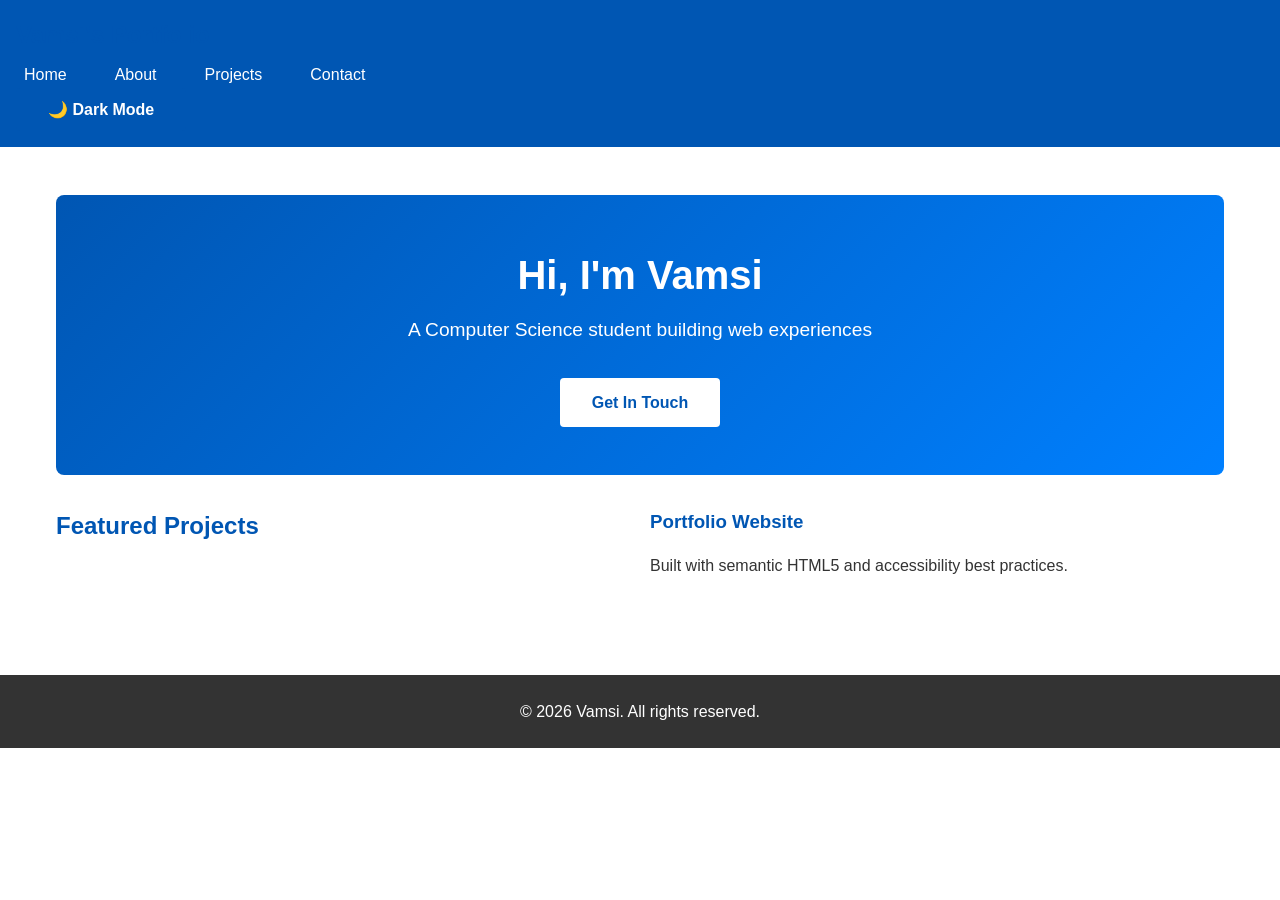
<file: index.html>
<!DOCTYPE html>
<html lang="en">
<head>
    <meta charset="UTF-8">
    <meta name="viewport" content="width=device-width, initial-scale=1.0">
    <meta name="description" content="Welcome to my portfolio. I'm a CS student passionate about web development.">
    <title>Home - Vamsi's Portfolio</title>
    <link rel="stylesheet" href="style.css">
</head>
<body>

    <header>
        <nav>
            <h1>Vamsi's Portfolio</h1>

            <ul>
                <li><a href="index.html" aria-current="page">Home</a></li>
                <li><a href="about.html">About</a></li>
                <li><a href="projects.html">Projects</a></li>
                <li><a href="contact.html">Contact</a></li>
            </ul>

            <button id="themeBtn">🌙 Dark Mode</button>
        </nav>
    </header>

    <main>
        <!-- HERO SECTION -->
        <section class="hero">
            <h1>Hi, I'm Vamsi</h1>
            <p>A Computer Science student building web experiences</p>
            <a href="contact.html" class="btn">Get In Touch</a>
        </section>

        <!-- FEATURED PROJECTS -->
        <section class="featured-projects projects">
            <h2>Featured Projects</h2>

            <article>
                <h3>Portfolio Website</h3>
                <p>Built with semantic HTML5 and accessibility best practices.</p>
            </article>

        </section>
    </main>

    <footer>
        <p>&copy; 2026 Vamsi. All rights reserved.</p>
    </footer>

    <script>
        const themeBtn = document.getElementById("themeBtn");

        themeBtn.addEventListener("click", function () {
            document.body.classList.toggle("dark");
        });
    </script>

</body>
</html>
</file>
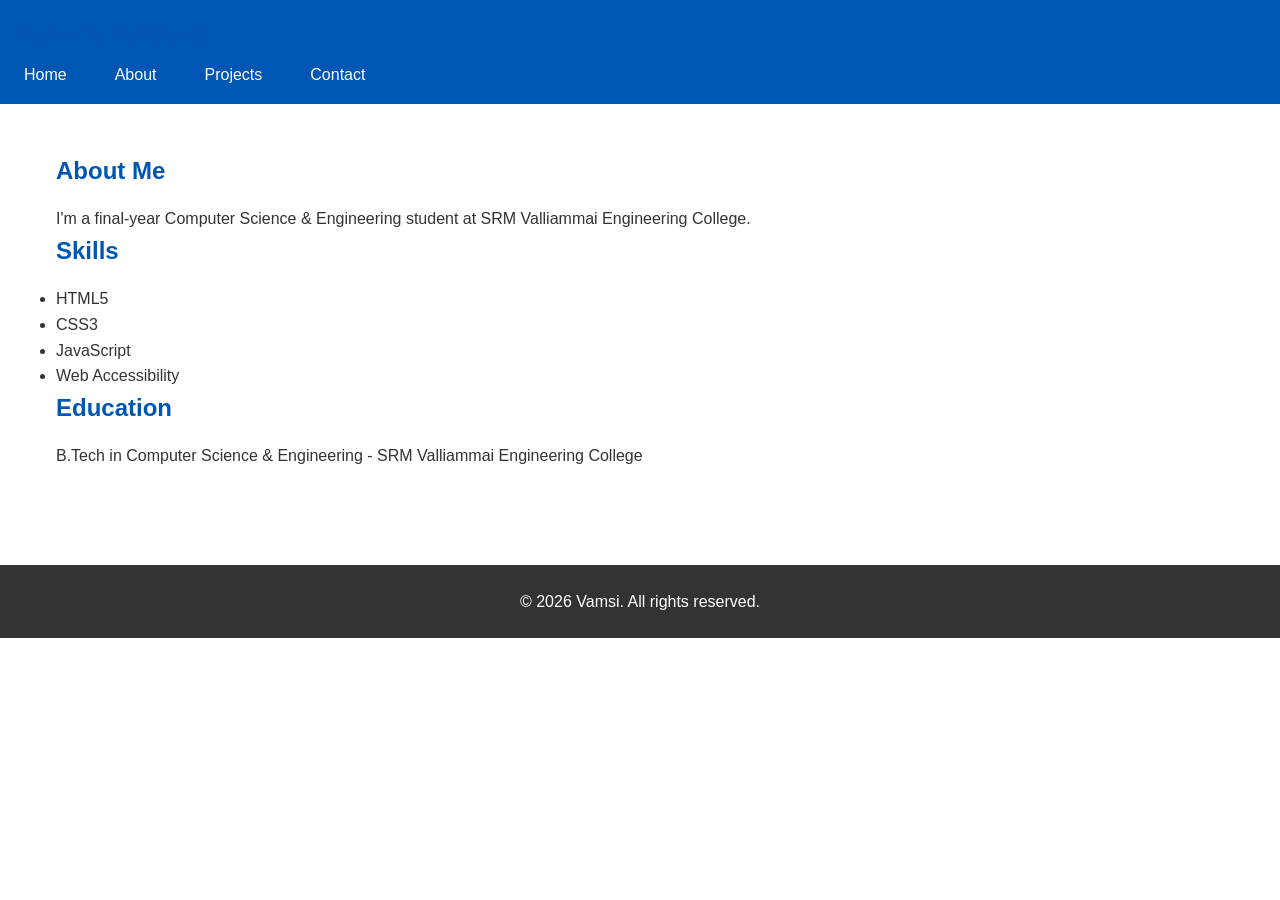
<file: about.html>
<!DOCTYPE html>
<html lang="en">
<head>
    <meta charset="UTF-8">
    <meta name="viewport" content="width=device-width, initial-scale=1.0">
    <meta name="description" content="Learn more about Vamsi, a CS student at SRM Valliammai Engineering College.">
    <title>About - Vamsi's Portfolio</title>
    <link rel="stylesheet" href="style.css">
</head>
<body>
    <header>
        <nav>
            <h1>Vamsi's Portfolio</h1>
            <ul>
                <li><a href="index.html">Home</a></li>
                <li><a href="about.html" aria-current="page">About</a></li>
                <li><a href="projects.html">Projects</a></li>
                <li><a href="contact.html">Contact</a></li>
            </ul>
        </nav>
    </header>

    <main>
        <section>
            <h1>About Me</h1>
            <p>I'm a final-year Computer Science & Engineering student at SRM Valliammai Engineering College.</p>
            
            <h2>Skills</h2>
            <ul>
                <li>HTML5</li>
                <li>CSS3</li>
                <li>JavaScript</li>
                <li>Web Accessibility</li>
            </ul>

            <h2>Education</h2>
            <p>B.Tech in Computer Science & Engineering - SRM Valliammai Engineering College</p>
        </section>
    </main>

    <footer>
        <p>&copy; 2026 Vamsi. All rights reserved.</p>
    </footer>
</body>
</html>
</file>
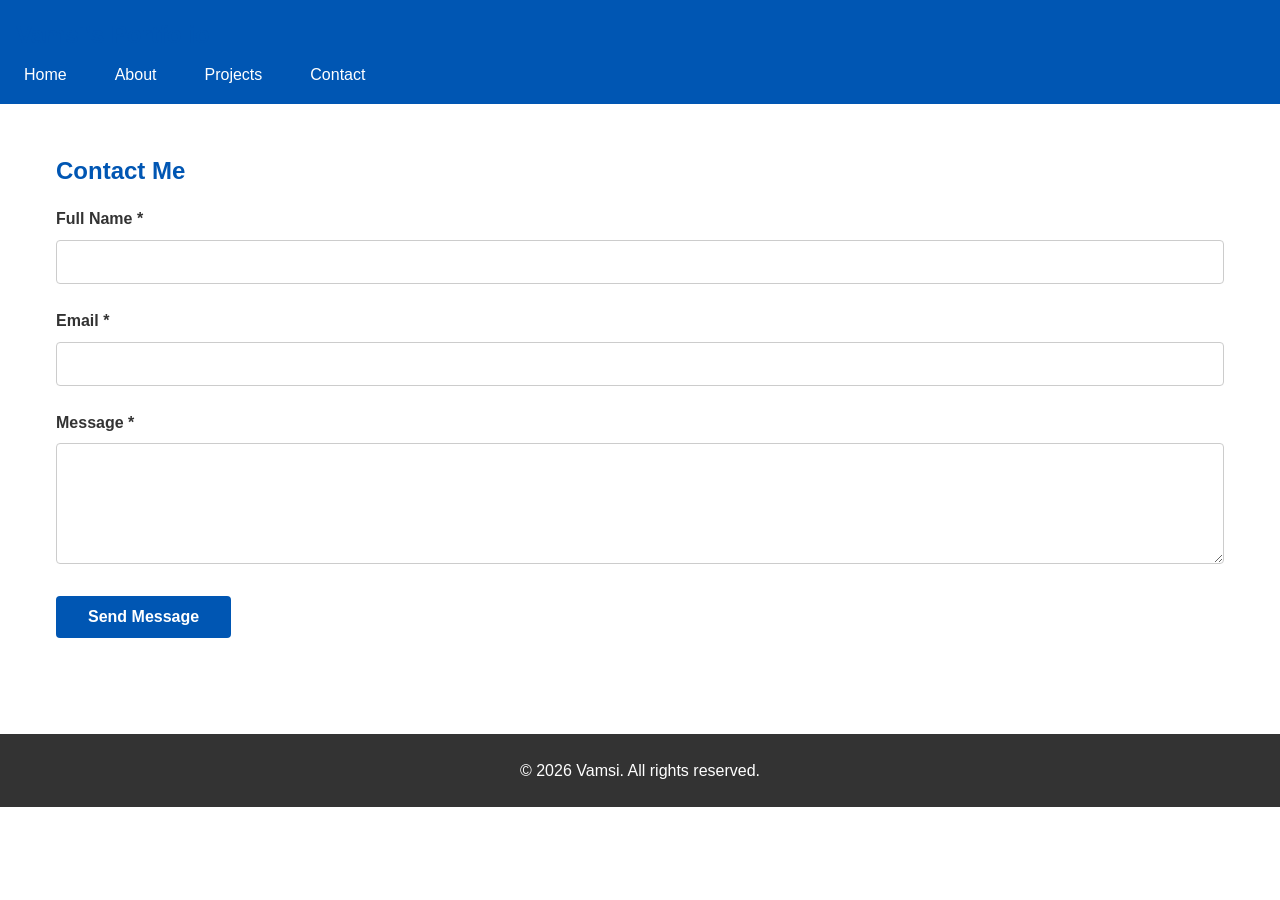
<file: contact.html>
<!DOCTYPE html>
<html lang="en">
<head>
    <meta charset="UTF-8">
    <meta name="viewport" content="width=device-width, initial-scale=1.0">
    <meta name="description" content="Get in touch with me. Contact form with accessible fields.">
    <title>Contact - Vamsi's Portfolio</title>
    <link rel="stylesheet" href="style.css">
</head>
<body>
    <header>
        <nav>
            <h1>Vamsi's Portfolio</h1>
            <ul>
                <li><a href="index.html">Home</a></li>
                <li><a href="about.html">About</a></li>
                <li><a href="projects.html">Projects</a></li>
                <li><a href="contact.html" aria-current="page">Contact</a></li>
            </ul>
        </nav>
    </header>

    <main>
        <section>
            <h1>Contact Me</h1>
            
            <form aria-label="Contact form">
                <!-- NAME FIELD -->
                <div>
                    <label for="name">Full Name <span aria-label="required">*</span></label>
                    <input 
                        type="text" 
                        id="name" 
                        name="name" 
                        required 
                        aria-required="true"
                    >
                </div>

                <!-- EMAIL FIELD -->
                <div>
                    <label for="email">Email <span aria-label="required">*</span></label>
                    <input 
                        type="email" 
                        id="email" 
                        name="email" 
                        required 
                        aria-required="true"
                    >
                </div>

                <!-- MESSAGE FIELD -->
                <div>
                    <label for="message">Message <span aria-label="required">*</span></label>
                    <textarea 
                        id="message" 
                        name="message" 
                        rows="5" 
                        required 
                        aria-required="true"
                    ></textarea>
                </div>

                <!-- SUBMIT BUTTON -->
                <button type="submit">Send Message</button>
            </form>
        </section>
    </main>

    <footer>
        <p>&copy; 2026 Vamsi. All rights reserved.</p>
    </footer>
</body>
</html>
</file>
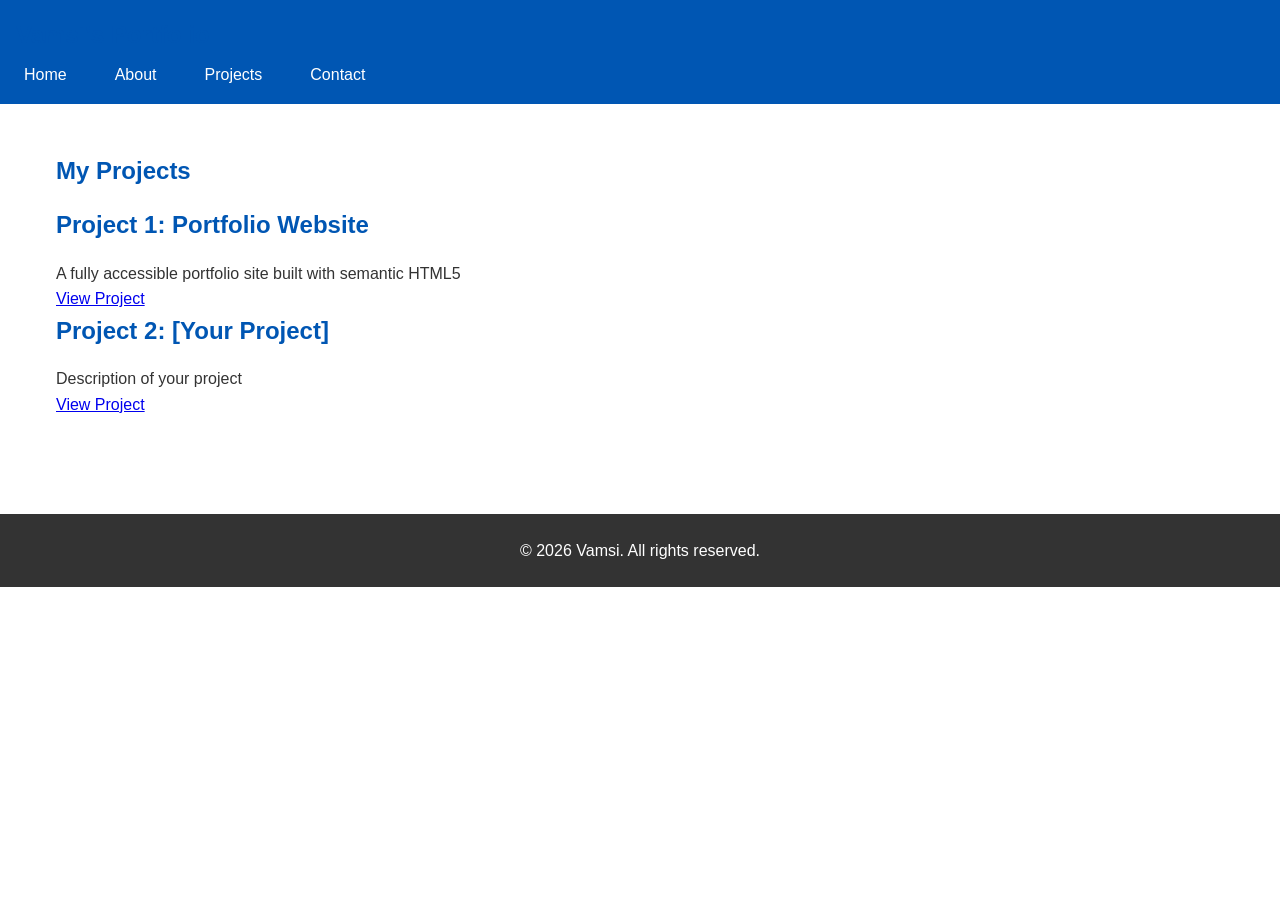
<file: project.html>
<!DOCTYPE html>
<html lang="en">
<head>
    <meta charset="UTF-8">
    <meta name="viewport" content="width=device-width, initial-scale=1.0">
    <meta name="description" content="View my web development projects and technical work.">
    <title>Projects - Vamsi's Portfolio</title>
    <link rel="stylesheet" href="style.css">
</head>
<body>
    <header>
        <nav>
            <h1>Vamsi's Portfolio</h1>
            <ul>
                <li><a href="index.html">Home</a></li>
                <li><a href="about.html">About</a></li>
                <li><a href="projects.html" aria-current="page">Projects</a></li>
                <li><a href="contact.html">Contact</a></li>
            </ul>
        </nav>
    </header>

    <main>
        <section>
            <h1>My Projects</h1>

            <article>
                <h2>Project 1: Portfolio Website</h2>
                <p>A fully accessible portfolio site built with semantic HTML5</p>
                <a href="#" target="_blank">View Project</a>
            </article>

            <article>
                <h2>Project 2: [Your Project]</h2>
                <p>Description of your project</p>
                <a href="#" target="_blank">View Project</a>
            </article>
        </section>
    </main>

    <footer>
        <p>&copy; 2026 Vamsi. All rights reserved.</p>
    </footer>
</body>
</html>
</file>
<file: style.css>
:root {
    --primary: #0056b3;
    --background: #ffffff;
    --text: #333333;
}

* {
    margin: 0;
    padding: 0;
    box-sizing: border-box;
}

body {
    font-family: Arial, sans-serif;
    line-height: 1.6;
    background: var(--background);
    color: var(--text);
}

header {
    background-color: var(--primary);
    color: white;
    padding: 1rem;
    position: sticky;
    top: 0;
}

header h1 {
    font-size: 1.5rem;
    margin-bottom: 0.5rem;
}

nav ul {
    list-style: none;
    display: flex;
    gap: 2rem;
}

nav a {
    color: white;
    text-decoration: none;
    padding: 0.5rem;
}

nav a:hover {
    text-decoration: underline;
}

main {
    max-width: 1200px;
    margin: 2rem auto;
    padding: 1rem;
}

section {
    margin-bottom: 2rem;
}

h1, h2, h3 {
    margin-bottom: 1rem;
    color: var(--primary);
}

.hero {
    text-align: center;
    padding: 3rem 1rem;
    background: linear-gradient(135deg, #0056b3, #0080ff);
    color: white;
    border-radius: 8px;
}

.hero h1 {
    font-size: 2.5rem;
    margin-bottom: 0.5rem;
    color: white;
}

.hero p {
    font-size: 1.2rem;
    margin-bottom: 2rem;
}

.btn {
    display: inline-block;
    background-color: white;
    color: var(--primary);
    padding: 0.75rem 2rem;
    text-decoration: none;
    border-radius: 4px;
    font-weight: bold;
}

.btn:hover {
    background-color: #f0f0f0;
}

form div {
    margin-bottom: 1.5rem;
}

label {
    display: block;
    margin-bottom: 0.5rem;
    font-weight: bold;
}

input,
textarea {
    width: 100%;
    padding: 0.75rem;
    border: 1px solid #ccc;
    border-radius: 4px;
    font-size: 1rem;
}

input:focus,
textarea:focus {
    outline: none;
    border-color: var(--primary);
    box-shadow: 0 0 5px var(--primary);
}

button {
    background-color: var(--primary);
    color: white;
    padding: 0.75rem 2rem;
    border: none;
    border-radius: 4px;
    cursor: pointer;
    font-size: 1rem;
    font-weight: bold;
}

button:hover {
    background-color: #004494;
}

footer {
    background-color: #333;
    color: white;
    text-align: center;
    padding: 1.5rem;
    margin-top: 3rem;
}

/* CSS Grid for Projects */
.projects {
    display: grid;
    grid-template-columns: repeat(auto-fit, minmax(250px, 1fr));
    gap: 20px;
}

/* Dark Mode */
.dark {
    --background: #121212;
    --text: #ffffff;
    --primary: #1e88e5;
}

/* Responsive Design */
@media (max-width: 768px) {
    nav ul {
        flex-direction: column;
        gap: 0.5rem;
    }

    .hero h1 {
        font-size: 1.8rem;
    }

    .projects {
        grid-template-columns: 1fr;
    }
}
</file>
